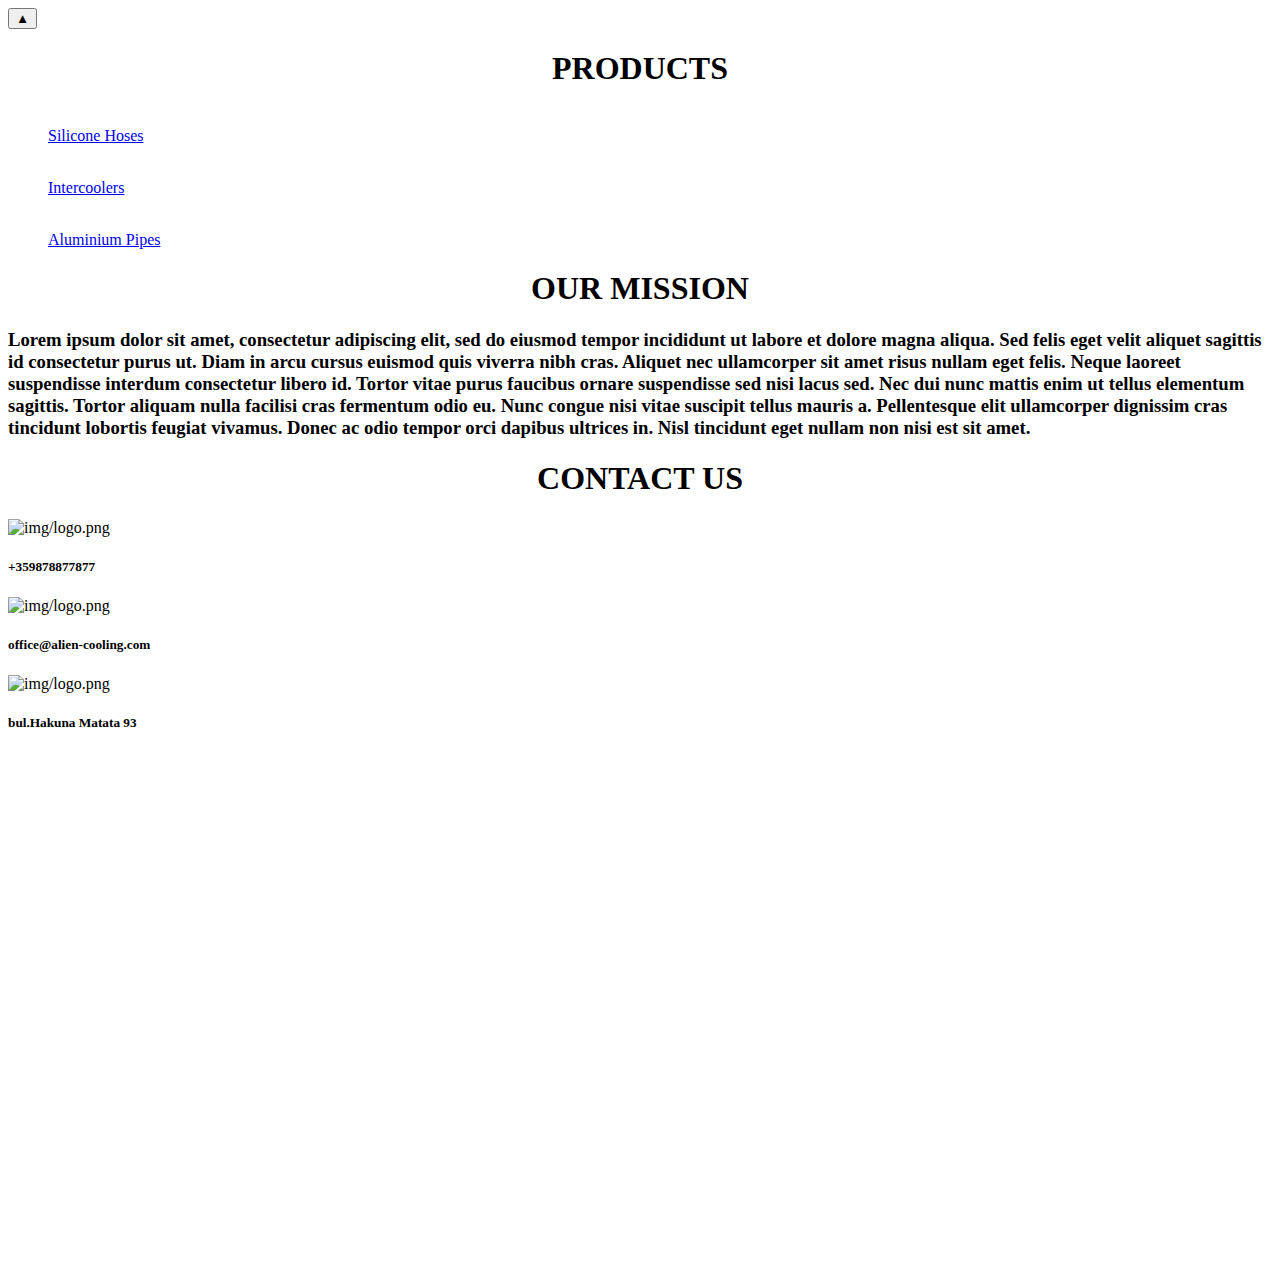
<file: src/main/resources/templates/index.html>
<!DOCTYPE html>
<html lang="en" xmlns:th="http://www.thymeleaf.org">

<head th:replace="fragments/commons::head"></head>

<body>
<button onclick="topFunction()" id="myBtn" title="Go to top">&#9650;</button>
<nav id="navbar" class="navbar" th:replace="fragments/commons::navbar"></nav>

<main>
    <div id="home" class="home" th:replace="fragments/commons::slideshow"></div>


    <div id="products" class="products">
        <h1 style="text-align: center">PRODUCTS</h1>
        <a href="silicone-hoses" title="Silicone Hoses">
            <figure class="tile">
                <div>
                    <img th:src="@{img/silicone-hose.jpg}">
                </div>
                <figcaption>
                    <span class="caption">Silicone Hoses</span>
                    <span class="icon-eye"></span>
                </figcaption>
            </figure>
        </a>
        <a href="intercoolers" title="Intercoolers">
            <figure class="tile">
                <div>
                    <img th:src="@{img/intercooler.png}">
                </div>
                <figcaption>
                    <span class="caption">Intercoolers</span>
                    <span class="icon-eye"></span>
                </figcaption>
            </figure>
        </a>
        <a href="aluminium-pipes" title="Aluminium Pipes">
            <figure class="tile">
                <div>
                    <img th:src="@{img/alu-pipe.png}">
                </div>
                <figcaption>
                    <span class="caption">Aluminium Pipes</span>
                    <span class="icon-eye"></span>
                </figcaption>
            </figure>
        </a>
    </div>

    <div id="about" class="about">
        <h1 style="text-align: center">OUR MISSION</h1>
        <h3>Lorem ipsum dolor sit amet, consectetur adipiscing elit, sed do eiusmod tempor incididunt ut labore et
            dolore magna aliqua. Sed felis eget velit aliquet sagittis id consectetur purus ut. Diam in arcu cursus
            euismod quis viverra nibh cras. Aliquet nec ullamcorper sit amet risus nullam eget felis.
            Neque laoreet suspendisse interdum consectetur libero id. Tortor vitae purus faucibus ornare suspendisse
            sed nisi lacus sed. Nec dui nunc mattis enim ut tellus elementum sagittis. Tortor aliquam nulla facilisi
            cras fermentum odio eu. Nunc congue nisi vitae suscipit tellus mauris a. Pellentesque elit ullamcorper
            dignissim cras tincidunt lobortis feugiat vivamus. Donec ac odio tempor orci dapibus ultrices in. Nisl
            tincidunt eget nullam non nisi est sit amet.</h3>
    </div>


    <div id="contacts" class="contacts">
        <h1 style="text-align: center">CONTACT US</h1>
        <div class="details">
            <div>
                <img th:src="@{img/phone.png}" alt="img/logo.png"/>
                <a><h5>+359878877877</h5></a>
            </div>

            <div>
                <img th:src="@{img/email.png}" alt="img/logo.png"/>
                <a><h5>office@alien-cooling.com</h5></a>
            </div>
            <div>
                <img th:src="@{img/location.png}" alt="img/logo.png"/>
                <a><h5>bul.Hakuna Matata 93</h5></a>
            </div>

        </div>

        <div class="mapouter">
            <div class="gmap_canvas">
                <iframe width="100%" height="500px" id="gmap_canvas"
                        src="https://maps.google.com/maps?q=Sofia&t=&z=13&ie=UTF8&iwloc=&output=embed" frameborder="0"
                        scrolling="no" marginheight="0" marginwidth="0"></iframe>
            </div>
        </div>
    </div>
</main>

<footer th:replace="fragments/commons::footer"></footer>

<script>
       const toggleButton = document.getElementsByClassName('toggle-button')[0]
       const navbarLinks = document.getElementsByClassName('navbar-links')[0]
       toggleButton.addEventListener('click', () => {
           navbarLinks.classList.toggle('active')
       })
       var lastScrollTop; // This Variable will store the top position

    navbar = document.getElementById('navbar'); // Get The NavBar

    window.addEventListener('scroll',function(){
    //on every scroll this function will be called

    var scrollTop = window.pageYOffset || document.documentElement.scrollTop;
    //This line will get the location on scroll

    if(scrollTop > lastScrollTop){ //if it will be greater than the previous
    navbar.style.top='-100px';
    navbar.style.background='0';
    //set the value to the negative of height of navbar
    }else{
    navbar.style.top='0';
    navbar.style.background='#262626';
    }

    lastScrollTop = scrollTop; //New Position Stored
    });

</script>

<script>
        //Get the button
       var mybutton = document.getElementById("myBtn");

       // When the user scrolls down 20px from the top of the document, show the button
       window.onscroll = function () {
           scrollFunction()
       };

       function scrollFunction() {
           if (document.body.scrollTop > 20 || document.documentElement.scrollTop > 20) {
               mybutton.style.display = "block";
           } else {
               mybutton.style.display = "none";
           }
       }

       // When the user clicks on the button, scroll to the top of the document
       function topFunction() {
        $('body,html').animate({scrollTop: 0}, 1000);
       }
</script>

<script>
       var slideIndex = 1;

       var myTimer;

       var slideshowContainer;

       window.addEventListener("load", function () {
           showSlides(slideIndex);
           myTimer = setInterval(function () {
               plusSlides(1)
           }, 4000);

           //COMMENT OUT THE LINE BELOW TO KEEP ARROWS PART OF MOUSEENTER PAUSE/RESUME
           slideshowContainer = document.getElementsByClassName('slideshow-inner')[0];

       })

       // NEXT AND PREVIOUS CONTROL
       function plusSlides(n) {
           clearInterval(myTimer);
           if (n < 0) {
               showSlides(slideIndex -= 1);
           } else {
               showSlides(slideIndex += 1);
           }

           //COMMENT OUT THE LINES BELOW TO KEEP ARROWS PART OF MOUSEENTER PAUSE/RESUME

           if (n === -1) {
               myTimer = setInterval(function () {
                   plusSlides(n + 2)
               }, 4000);
           } else {
               myTimer = setInterval(function () {
                   plusSlides(n + 1)
               }, 4000);
           }
       }

       //Controls the current slide and resets interval if needed
       function currentSlide(n) {
           clearInterval(myTimer);
           myTimer = setInterval(function () {
               plusSlides(n + 1)
           }, 4000);
           showSlides(slideIndex = n);
       }

       function showSlides(n) {
           let i;
           const slides = document.getElementsByClassName("mySlides");
           const dots = document.getElementsByClassName("dot");
           if (n > slides.length) {
               slideIndex = 1
           }
           if (n < 1) {
               slideIndex = slides.length
           }
           for (i = 0; i < slides.length; i++) {
               slides[i].style.display = "none";
           }
           for (i = 0; i < dots.length; i++) {
               dots[i].className = dots[i].className.replace(" active", "");
           }
           slides[slideIndex - 1].style.display = "block";
           dots[slideIndex - 1].className += " active";
       }

       pause = () => {
           clearInterval(myTimer);
       }

       resume = () => {
           clearInterval(myTimer);
           myTimer = setInterval(function () {
               plusSlides(slideIndex)
           }, 4000);
       }
</script>

<script src="https://ajax.googleapis.com/ajax/libs/jquery/3.3.1/jquery.min.js"></script>
<script>
$(document).ready(function(){
  // Add smooth scrolling to all links
  $("a").on('click', function(event) {

    // Make sure this.hash has a value before overriding default behavior
    if (this.hash !== "") {
      // Prevent default anchor click behavior
      event.preventDefault();

      // Store hash
      var hash = this.hash;

      // Using jQuery's animate() method to add smooth page scroll
      // The optional number (800) specifies the number of milliseconds it takes to scroll to the specified area
      $('html, body').animate({
        scrollTop: $(hash).offset().top
      }, 1000, function(){

        // Add hash (#) to URL when done scrolling (default click behavior)
        window.location.hash = hash;
      });
    } // End if
  });
});
</script>

</body>

</html>
</file>
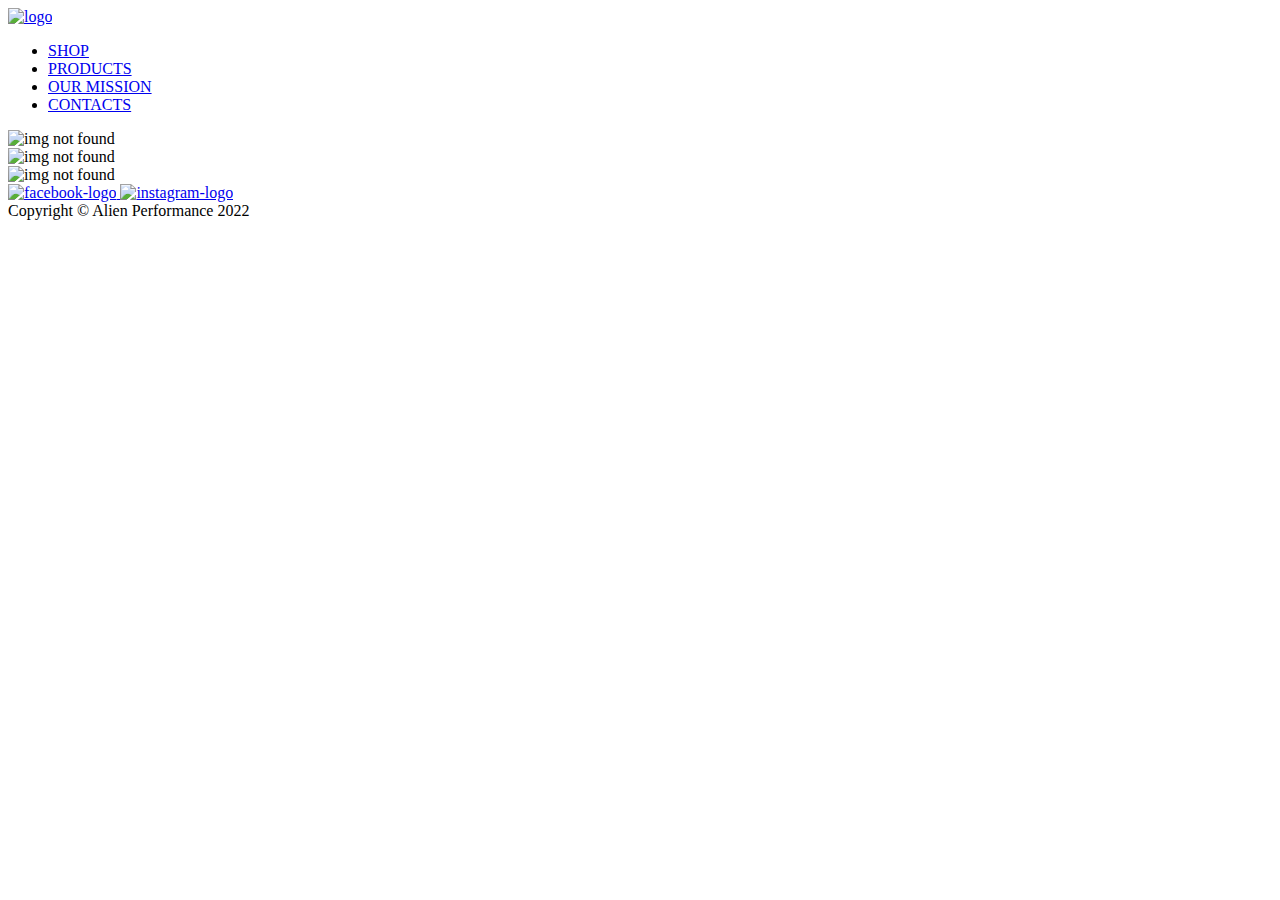
<file: src/main/resources/templates/fragments/commons.html>
<!DOCTYPE html>
<html lang="en"
      xmlns:th="http://www.thymeleaf.org">

<head th:fragment="head">
    <meta charset="UTF-8">
    <meta name="viewport" content="width=device-width, initial-scale=1.0">
    <meta http-equiv="X-UA-Compatible" content="ie=edge">
    <link href="https://bg.allfont.net/allfont.css?fonts=usuzi" rel="stylesheet" type="text/css" />
    <link rel="stylesheet" th:href="@{/css/style.css}">
    <link rel="icon" th:href="@{/img/thumb.png}">
    <title>Alien Cooling</title>
</head>

<body>


<nav id="navbar" class="navbar" th:fragment="navbar">
    <div class="logo">
        <a href="/"><img th:src="@{/img/logo.png}" alt="logo"></a>
    </div>
    <a href="#" class="toggle-button">
        <span class="bar"></span>
        <span class="bar"></span>
        <span class="bar"></span>
    </a>
    <div class="navbar-links">
        <ul>
            <li><a href="/shop">SHOP</a></li>
            <li><a href="#products">PRODUCTS</a></li>
            <li><a href="#about">OUR MISSION</a></li>
            <li><a href="#contacts">CONTACTS</a></li>
        </ul>
    </div>
</nav>

<div id="home" class="home" th:fragment="slideshow">
    <div class="slideshow-container">
        <!-- Full-width images with number and caption text -->
        <div class="mySlides">
            <img th:src="@{img/1.png}" style="width: 100%" alt="img not found"/>
        </div>
        <div class="mySlides">
            <img th:src="@{img/2.png}" style="width: 100%" alt="img not found"/>
        </div>
        <div class="mySlides">
            <img th:src="@{img/3.png}" style="width: 100%" alt="img not found"/>
        </div>
        <div class="dots" style="text-align:center">
            <span class="dot" onclick="currentSlide(1)"></span>
            <span class="dot" onclick="currentSlide(2)"></span>
            <span class="dot" onclick="currentSlide(3)"></span>
        </div>
    </div>
</div>

<footer th:fragment="footer">
    <div class="socialMedia">
        <a href="https://www.facebook.com/AlienCoolingSystems/" target="_blank" rel="noopener noreferrer">
            <img th:src="@{img/facebook.png}" alt="facebook-logo"/>
        </a>

        <a href="https://www.instagram.com/alien_cooling/" target="_blank" rel="noopener noreferrer">
            <img  th:src="@{img/instagram.png}" alt="instagram-logo"/>
        </a>
    </div>
    <a>Copyright © Alien Performance 2022</a>
</footer>



</body>
</html>
</file>
